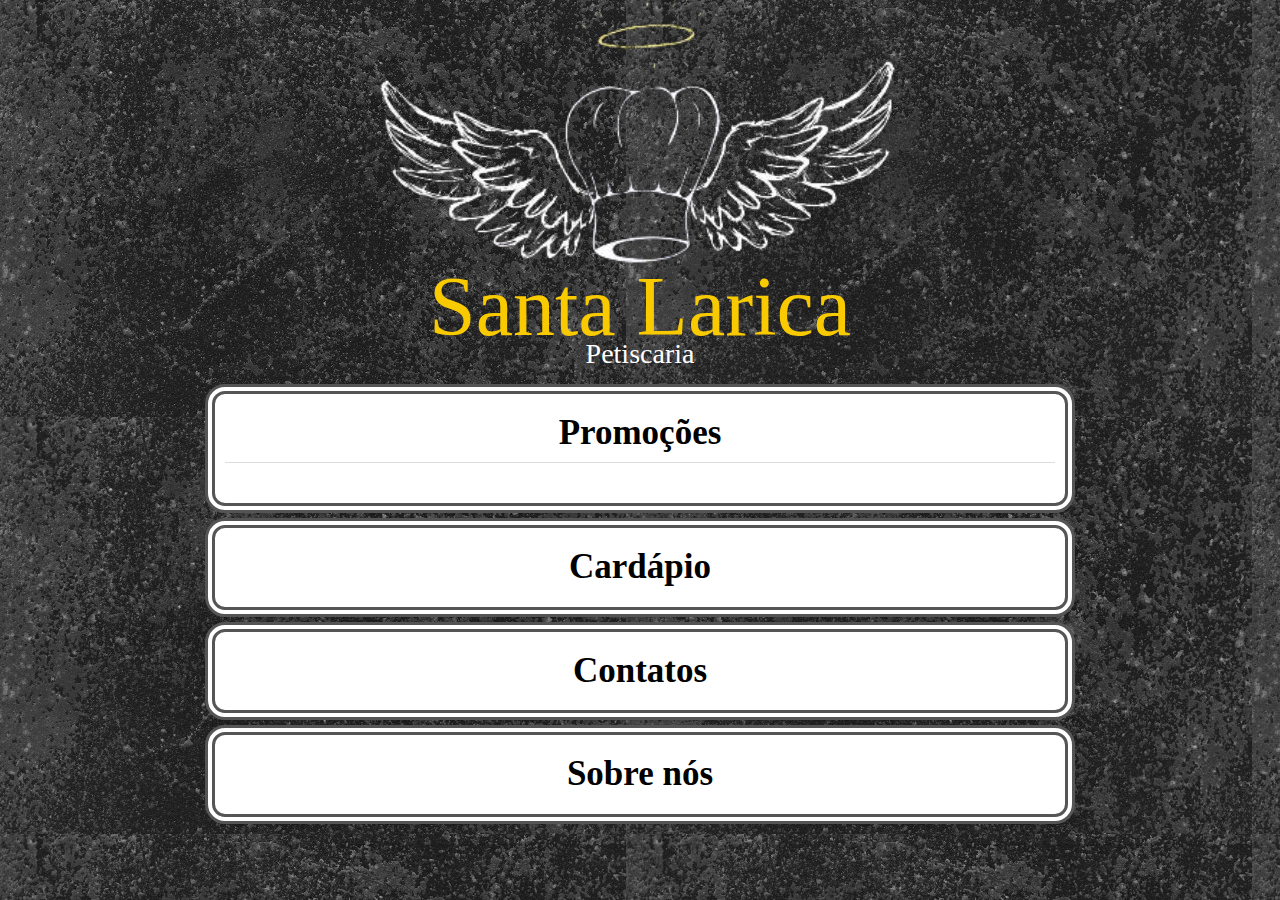
<file: index - Cópia.html>
<!DOCTYPE html>
<html>
<head>
	<meta charset="utf-8" name="viewport" content="width=device-width, initial-scale=1">
	<title>Santa larica</title>
	<link rel="stylesheet" href="https://www.w3schools.com/w3css/4/w3.css">
	<script src="https://ajax.googleapis.com/ajax/libs/jquery/3.5.1/jquery.min.js"></script>
	<link rel="stylesheet" href="https://maxcdn.bootstrapcdn.com/bootstrap/3.4.1/css/bootstrap.min.css"/>
	<link rel="stylesheet" type="text/css" href="_css/style.css"/>
	<script src="https://ajax.googleapis.com/ajax/libs/jquery/3.5.1/jquery.min.js"></script>
	<script src="https://maxcdn.bootstrapcdn.com/bootstrap/3.4.1/js/bootstrap.min.js"></script>
	<script language="javascript" src="_javascript/funcoes.js"></script>
	<style>
		.body{
			text-align: center;
			background-image: url('_imagens/background.jpg');
			font-family: "Baskerville Old Face";
		}
		.classTableSubtite{
			border-radius: 10px;
			background-color: #faca00;
			color: #ffffff;
		}
		.tableLeft{
			color: #ffffff;
			background-color: #555;
			text-align: left;
		}
		.tableRigth{
			color: #ffffff;
			background-color: #555;
			text-align: right;
		}
		.classTableMolhos{
			color: #ffffff;
			background-color: #555;
		}
	</style>
</head>
<body class="body" style="background-image: url('_imagens/background.jpg');">
	<div class="row">
		<div class="column">
			<div class="card">
				<div class="imgLog">
					<img src="_imagens/logo.png" alt="logo" style="width: 40%";>
				</div>
				<div class="container">
					<h1 class="title">Santa Larica</h1>
					<p class="subtitle">Petiscaria</p>
					<div class="panel-group" id="accordion">
						<div class="panel panel-default" id="BStyle">
							<div class="panel-heading" id="BT">
								<h4 class="panel-title">
									<a class="buttonN" data-toggle="collapse" data-parent="#accordion" href="#collapse1">Promoções</a>
								</h4>
							</div>
							<div id="collapse1" class="panel-collapse collapse in">
								<div class="panel-body">

								</div>
							</div>
						</div>
						<div class="panel panel-default"  id="BStyle"">
							<div class="panel-heading" id="BT">
								<h4 class="panel-title">
									<a class="buttonN" data-toggle="collapse" data-parent="#accordion" href="#collapse2">Cardápio</a>
								</h4>
							</div>
							<div id="collapse2" class="panel-collapse collapse">
								<div class="panel-body">
									<button type="button" id="BTC" class="w3-center w3-animate-zoom">FAMILIA</button></p>
									<table class="table" id="tableFAM" border="0"></table>
									<button type="button" id="BTC" class="w3-center w3-animate-zoom">COMBINADOS</button></p>
									<table class="table" id="tableCOM" border="0"></table>
									<button type="button" id="BTC" class="w3-center w3-animate-zoom">PORÇÕES</button></p>
									<table class="table" id="tablePOR" border="0"></table>
									<button type="button" id="BTC" class="w3-center w3-animate-zoom">BEBIDAS</button></p>
									<table class="table" id="tableBEB" border="0"></table>
									<button type="button" id="BTC" class="w3-center w3-animate-zoom">MOLHOS E ACOMPANHAMENTOS</button></p>
									<table class="table" id="myTable" border="0"></table>
									<button type="button" id="BTP" class="w3-center w3-animate-zoom">PEÇA JÁ O SEU</button></p>
								</div>
							</div>
						</div>
						<div class="panel panel-default"  id="BStyle">
							<div class="panel-heading" id="BT">
								<h4 class="panel-title">
									<a class="buttonN" data-toggle="collapse" data-parent="#accordion" href="#collapse3">Contatos</a>
								</h4>
							</div>
							<div id="collapse3" class="panel-collapse collapse">
								<div class="panel-body">
									<a href="https://www.ifood.com.br/delivery/lauro-de-freitas-ba/santa-larica-petiscaria-jardim-portao/8d3900ae-b810-4b2f-bf3d-ba0a7e0453a8"><img src="_imagens/ifood.png" style="width: 10%"></a>
									<a href="https://www.instagram.com/santa_larica_/" class="iconContato"><img src="_imagens/instagram.png" style="width: 10%"></a>
									<a href=""><img src="_imagens/whatsapp.png" class="iconContato" style="width: 10%"></a><p></p>
								</div>
							</div>
						</div>
						<div class="panel panel-default"  id="BStyle">
							<div class="panel-heading" id="BT">
								<h4 class="panel-title">
									<a class="buttonN" data-toggle="collapse" data-parent="#accordion" href="#collapse4">Sobre nós</a>
								</h4>
							</div>
							<div id="collapse4" class="panel-collapse collapse">
								<div class="panel-body">Criada no dia 11/05/2016 em Lauro se Freitas, o Santa Larica foi uma das empresas pioneira no ramo de petiscaria da região. Buscando inovar trazemos o sabor da comida caseira, através de um cardápio bem variado tanto para o dia, quanto para a noite. Durante o dia disponibilizamos os nossos almoços em forma de prato executivo, moquecas e churrasco para 1 ou 2 pessoas. Para noite temos um cardápio variado e oferecemos aos clientes a liberdade de montar o seu petisco, acrescentando o que lhe desejar.<br>Entre em contato e venha conhecer a melhor petiscaria de Lauro de Freitas.
								</div>
							</div>
						</div>
					</div>
				</div>
			</div>
		</div>
	</div>
	<p>Somente delivery</p>
</body>
</html>
</file>
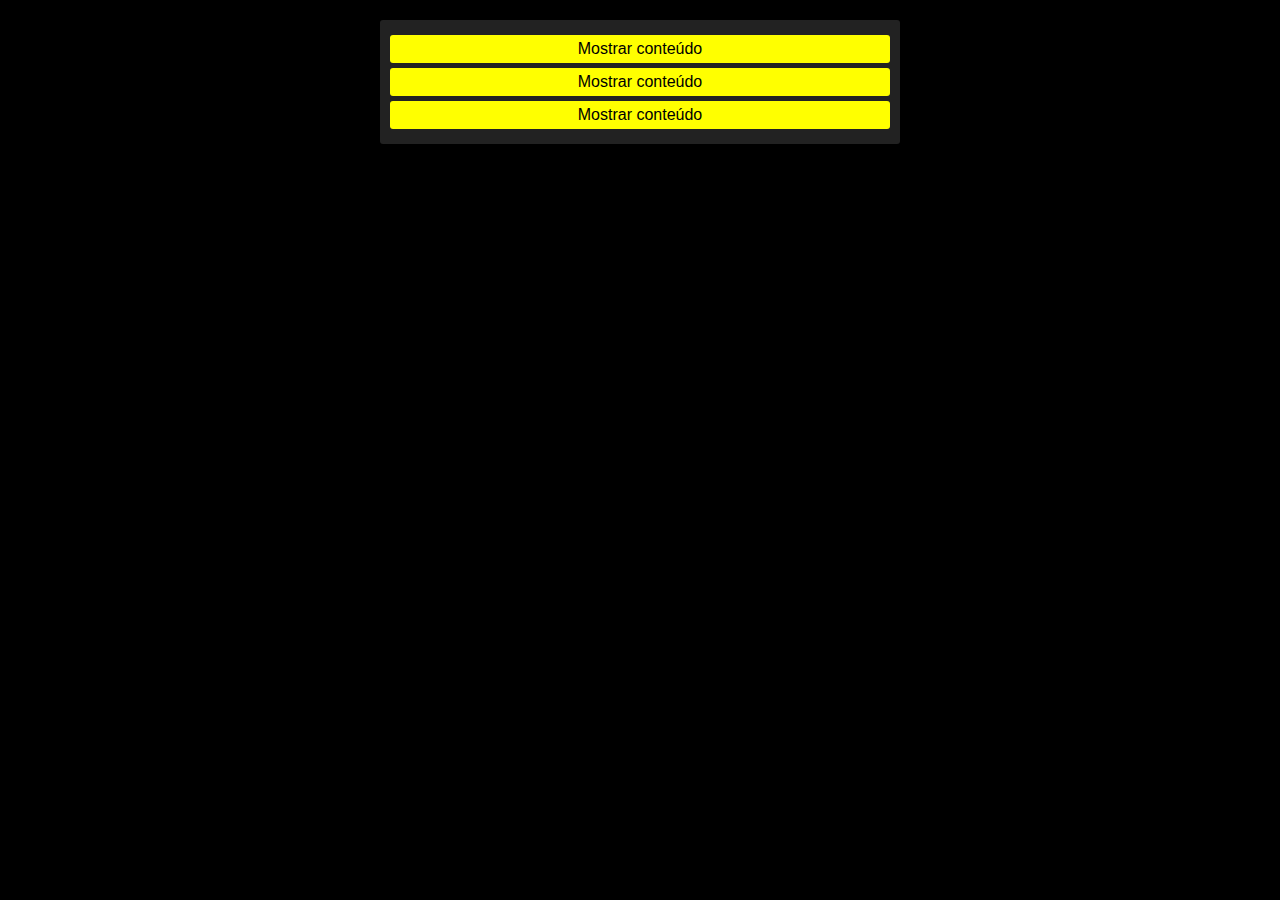
<file: testes/jquery_toggle.html>
<!DOCTYPE html>
<html lang="en">
<head>
    <meta charset="UTF-8">
    <meta name="viewport" content="width=device-width, initial-scale=1.0">
    <title>Document</title>
    <script src="https://cdn.jsdelivr.net/npm/jquery@3.5.1/dist/jquery.min.js"></script>
    <style>
        *{margin:0;padding:0;}
        body{background:#000; color:#FFFF00; font: 13px verdana, arial;}
        #box_geral{width:500px; margin:0 auto; display:block; background:#222; border-radius:3px; margin-top:20px; padding:10px;}
        #box_geral span{display:block; cursor:pointer; font-size:16px; text-align:center;background:#FFFF00; color:#000; margin: 5px 0; padding:5px; border-radius:3px;}
        .box{padding:10px;}
        
    </style>

    <script type="text/javascript">
        jQuery.fn.toggleText = function(a,b) {
        return this.html(this.html().replace(new RegExp("("+a+"|"+b+")"),function(x){return(x==a)?b:a;}));
        }
        
        $(document).ready(function(){
        $('.box').before('<span>Mostrar conteúdo</span>');
        $('.box').css('display', 'none')
        $('span', '#box_geral').click(function() {
        $(this).next().slideToggle('slow')
        .siblings('.tgl:visible').slideToggle('fast');
        // aqui começa o funcionamento do plugin
        $(this).toggleText('Mostrar','Esconder')
        .siblings('span').next('.tgl:visible').prev()
        .toggleText('Mostrar','Esconder')
        });
        })
    </script>

</head>
<body>
    <div id="box_geral">
        <div class="box">
        <h2>Título 1</h2>
        <p>Este é um exemplo de texto que será mostrado ao clicar no Título 1, aqui você pode usar qualquer tag html, como inserir imagens, links, textos, etc.</p>
        </div>
        <div class="box">
        <h2>Título 2</h2>
        <p>Este é um exemplo de texto que será mostrado ao clicar no Título 2, aqui você pode usar qualquer tag html, como inserir imagens, links, textos, etc.</p>
        </div>
        <div class="box">
        <h2>Título 3</h2>
        <p>Este é um exemplo de texto que será mostrado ao clicar no Título 3, aqui você pode usar qualquer tag html, como inserir imagens, links, textos, etc.</p>
        </div>
        </div>
</body>
</html>
</file>
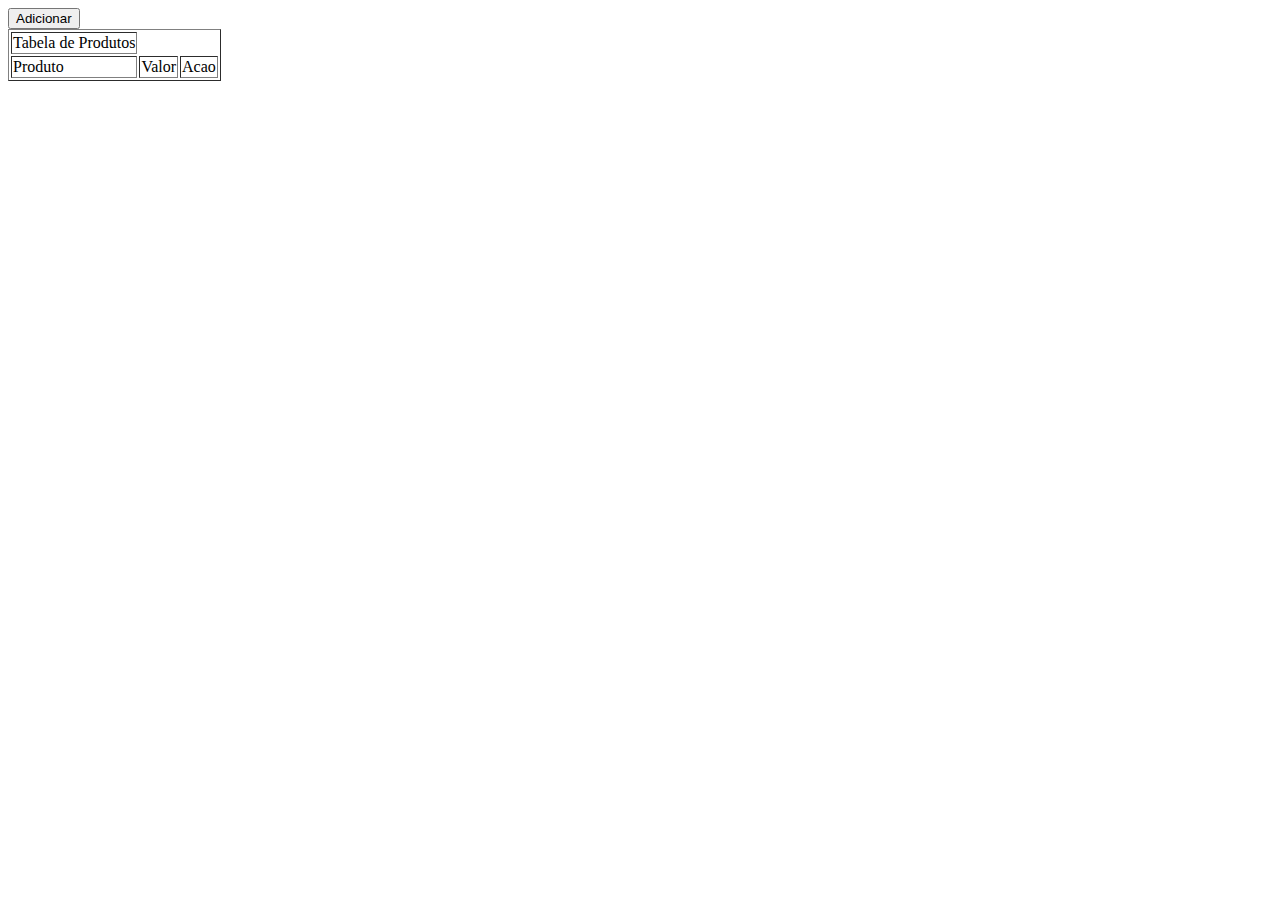
<file: testes/testedinamico (3).html>
<!DOCTYPE html>
<html>
    <head>
        <meta charset="UTF-8">
        <script>			
			$(document).ready(function(){
				$.getJSON('cardapio.json', function(idTabela){
					var tabela = document.getElementById(idTabela);
					var numeroLinhas = tabela.rows.length;
					var linha = tabela.insertRow(numeroLinhas);
					var celula1 = linha.insertCell(0);
					var celula2 = linha.insertCell(1);    

					//inserindo dinamicamente o objeto dentro da tabela  
					for(t in idTabela){
						celula1.innerHTML = data[1][t]; 
						celula2.innerHTML =  data[2][t];
						//t posicao do objeto retorna 'inprog'
						//objeto[t] retornaria '123'
					}         
				});
			}); 
        </script>       
    </head>
    <body>
        <button onclick="adicionaLinha('tbl')">Adicionar</button>
        <table id="tbl" border="1">
        <tr>
          <td colspan=”3″>Tabela de Produtos</td>
        </tr>
        <tr>
          <td>Produto</td>
          <td>Valor</td>
          <td>Acao</td>
        </tr>
        </table>        
    </body>
</html>
</file>
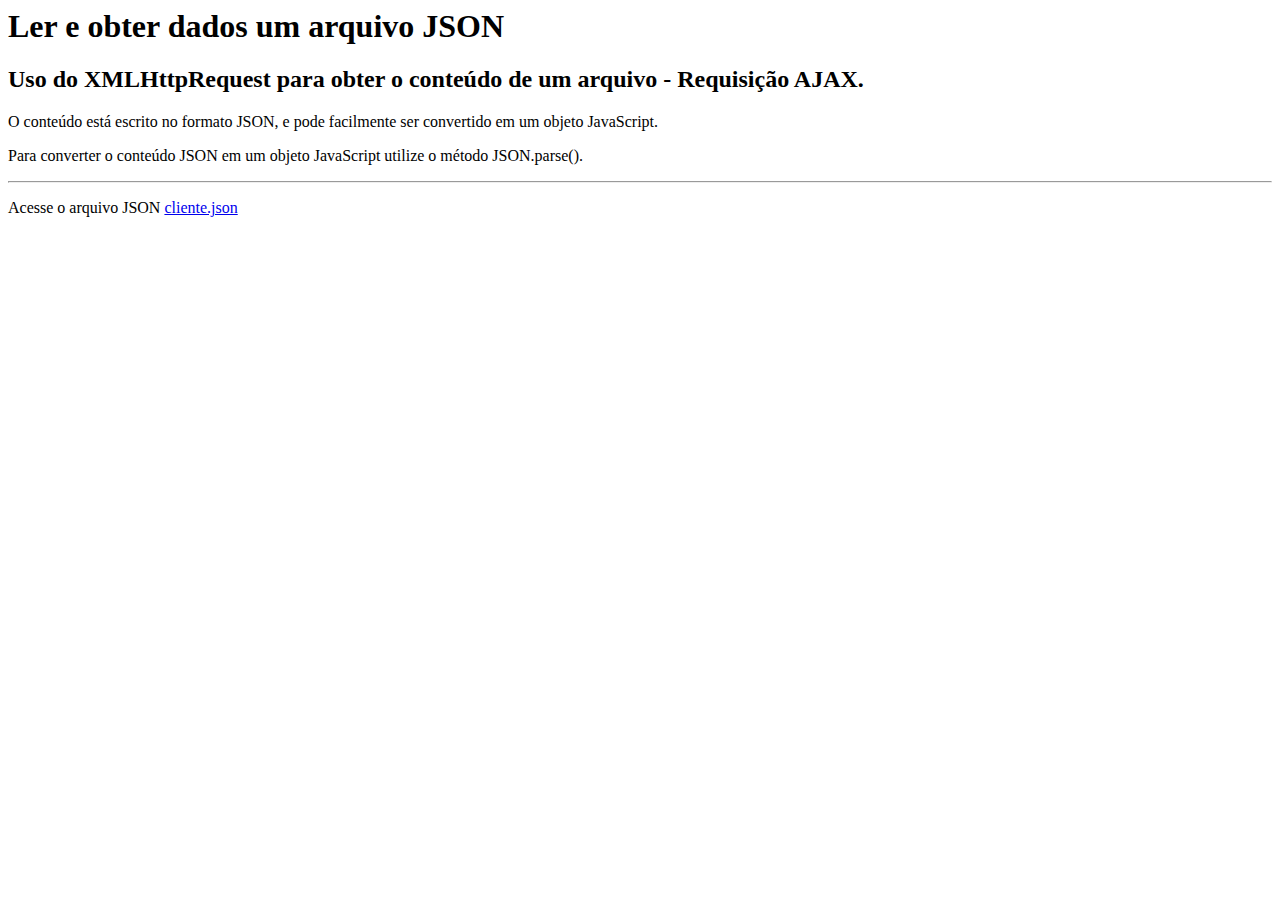
<file: testes/Nova pasta/Ajax com JSON.html>
<body>
<h1>Ler e obter dados um arquivo JSON</h1>
<h2>Uso do XMLHttpRequest para obter o conteúdo de um arquivo - Requisição AJAX.</h2>
<p>O conteúdo está escrito no formato JSON, e pode facilmente ser convertido em um objeto JavaScript.</p>
<p>Para converter o conteúdo JSON em um objeto JavaScript utilize o método JSON.parse().</p>
<hr/>

<p id="demo"></p>

<script>
var xmlhttp = new XMLHttpRequest();
xmlhttp.onreadystatechange = function() {
  if (this.readyState == 4 && this.status == 200) {
    var cliente = JSON.parse(this.responseText);    
    document.getElementById("demo").innerHTML = `
        <h3>Dados do Cliente</h3>
        <p>Cadastro: ${new Date(cliente.cadastro)}</p>    
        <p>Nome: ${cliente.nome}</p> 
        <p>Idade: ${cliente['idade']} anos</p>
        <p>Cidade: ${cliente.cidade} - ${cliente.estado}</p>
        <h4>Pets</h4>    
        <table>
            <tr>
                <th>Animal</th>
                <th>Nome do Pet</th>
            </tr>
            <tr>
                <td>${cliente.pets[0]['animal']}</td>
                <td>${cliente.pets[0]['nome']}</td>
            </tr> 
            <tr>
                <td>${cliente.pets[1].animal}</td>
                <td>${cliente.pets[1].nome}</td>
            </tr>
            <tr>
                <td>${cliente.pets[2].animal}</td>
                <td>${cliente.pets[2].nome}</td>
            </tr>
        </table>
        <br/>    
        <hr/>   
`
  }
};

xmlhttp.open("POST", "https://raw.githubusercontent.com/lumbriga1945/Santa_Larica_/main/testes/evento-hide-e-show-do-jquery/cardapio.json", true);
xmlhttp.send();
</script>

<p>Acesse o arquivo JSON <a href="/cliente.json" target="_blank">cliente.json</a></p>

</body>
</html>
</file>
<file: _css/style.css>
@charset="utf-8";
html{
	box-sizing: border-box;
}

#body{
    text-align: center;
	font-family: "Baskerville Old Face";
}

.title{
	font-size: 600%;
	margin: -10px;
	color: #faca00;
}

.subtitle{
	color: white;
	margin-top: -20px;
	font-size: 200%;
}

.logo{
	width: 40%
}

.button:houver {
	background-color: #555;
	color: #faca00;
	text-shadow: black 0.1em 0.1em 0.2em;
}

#BStyle{
	border-collapse: collapse;
	border-radius: 50px;
	border: none;
	outline: 0;
	display: inline-block;
	padding: 10px;
	font-size: 250%;
	font-weight: bold;
	background-color: white;
	text-align: center;
	cursor: pointer;
	width: 100%;
	border:solid 10px;
	border-radius:20px;
	box-sizing: border-box;
	border-style: double;
	color: #555;
	text-decoration: none;
	-webkit-text-stroke-width: 100%;
	-webkit-text-stroke-color: #000;
}

#BT{
	background-color: white;
	color: black;
	border-collapse: collapse;
	border-radius: 100px;
}

#BTC{
	width: 100%;
	background-color: #faca00;
	color: white;
	border:solid 10px;
	border-radius:20px;
	border-color: white;
	font-size: 80%;
	border-style: double;
}

#BTP{
	width: 50%;
	background-color: rgba(222, 42, 28, 0.7);
	color: #fdc818;
	border:solid 10px;
	border-radius:20px;
	border-color: white;
	font-size: 80%;
	border-style: double;
}

.panel-body{
	filter:opacity(alpha=60);
}

.panel-title{
	font-size: 100%;
	font-weight: bold;
}

*, *:before, *:after{
	box-sizing: inherit;
}

.classTableSubtite{
	border-radius: 10px;
	background-color: #faca00;
	color: #ffffff;
}

.tableLeft{
	color: #ffffff;
	background-color: #555;
	text-align: left;
}

.tableRigth{
	color: #ffffff;
	background-color: #555;
	text-align: center;
}

.checkButton{
	color: #ffffff;
	background-color: #555;
}

.classTableMolhos{
	color: #ffffff;
	background-color: #555;
}

.column{
	float: center;
	width: auto;
	margin-bottom: 8px;
	padding: 0 4px;
}

.card {
	box-shadow: 0 1px 6px 0 rgba(0, 0, 0, 0.2);
}

.container {
	padding: 0 150px;
}


.container::after, .row::after {
	content: "";
	clear: both;
	display: table;
}

.collapse{
	font-family: "Baskerville Old Face";
    color: #ffffff;
    font-size: 30px
}

table{
	background-color: #555;
	border:solid 10px;
	border-radius:20px;
	border-color: white;
	border-style: double;
}

.buttonSelect{
	background-color: #555;
}

@media screen and (max-width: 650px){
	.imgLogo{
		width: 100%;
	}
	.logo{
		width: 90%;
	}
	.title{
		margin: -10px;
	}

	.subtitle{
		margin-top: -20px;
	}
	.column {
		width: 100%;
		display: block;
	}
	.container {
		padding: 0 30px;
	}

	.a{
		width: 50%;
	}
	.collapse{
	    color: #faca00;
	    font-size: 20px
	}
}
</file>
